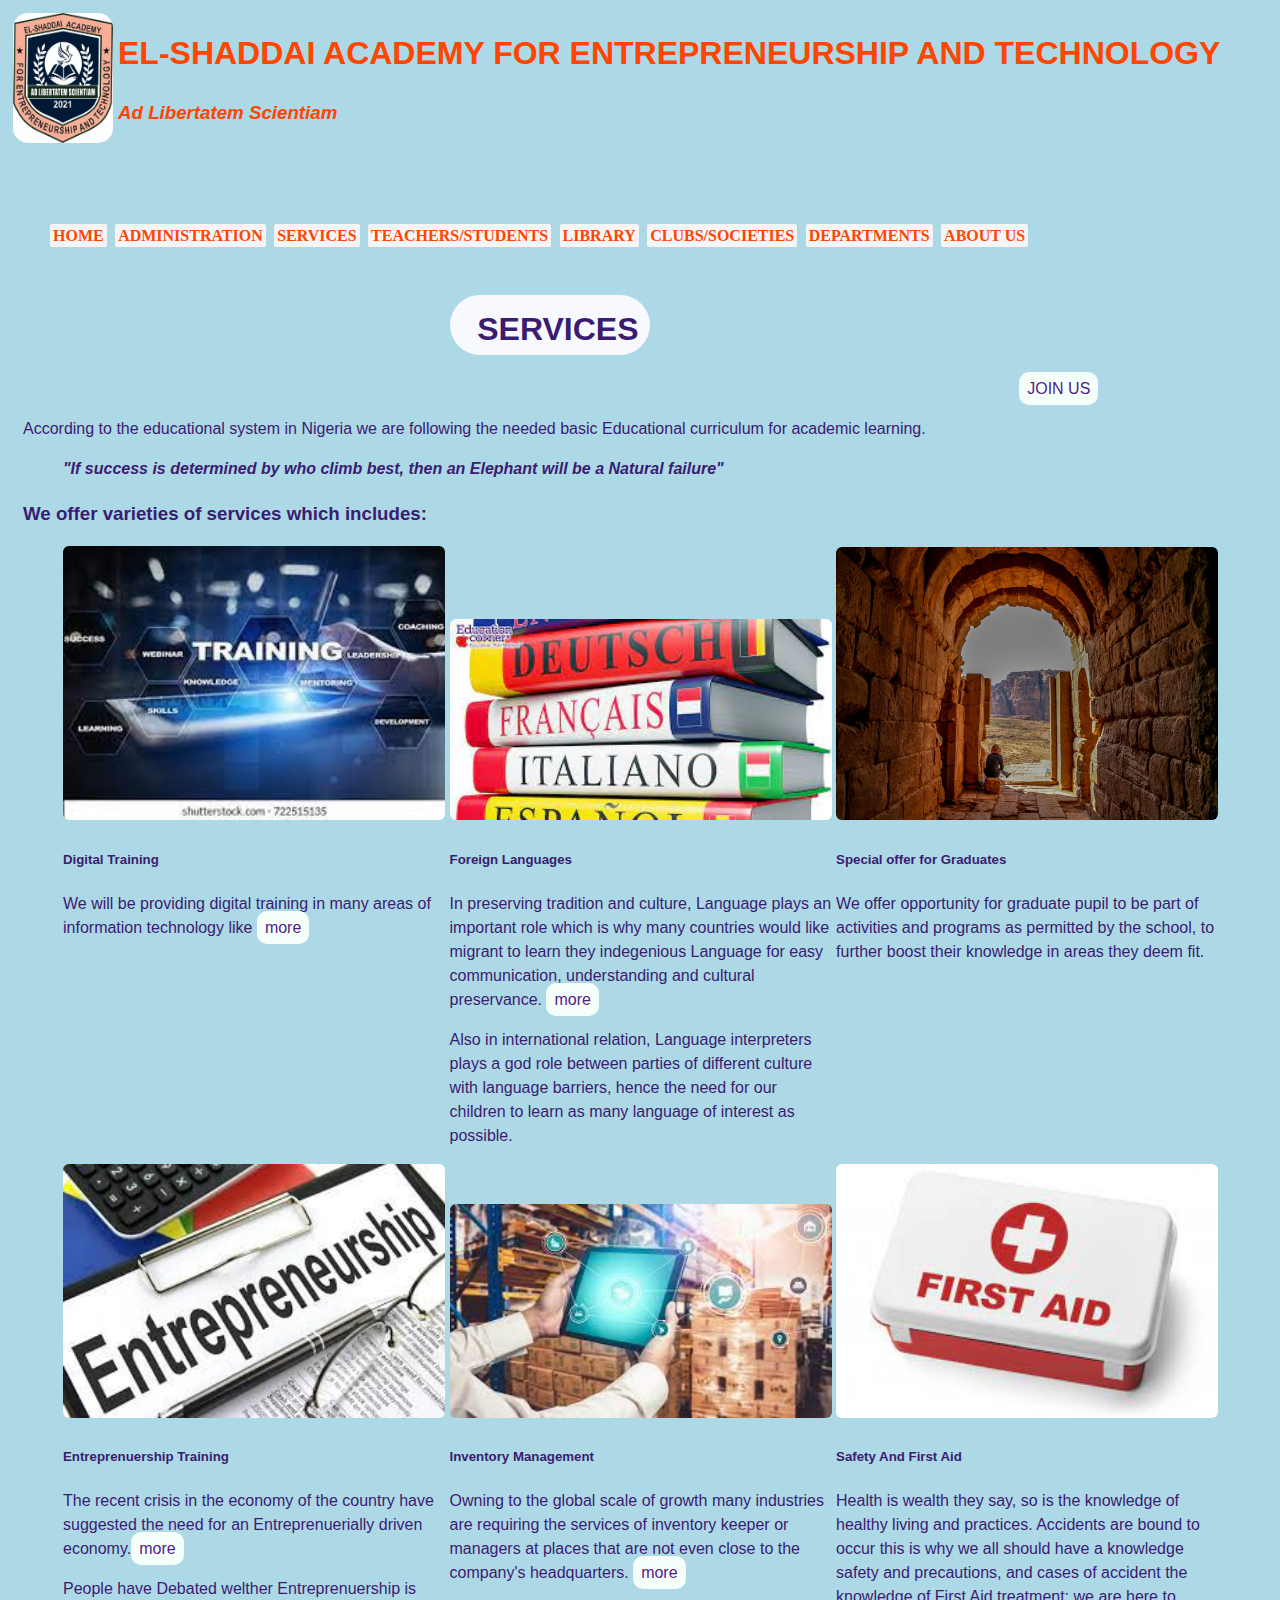
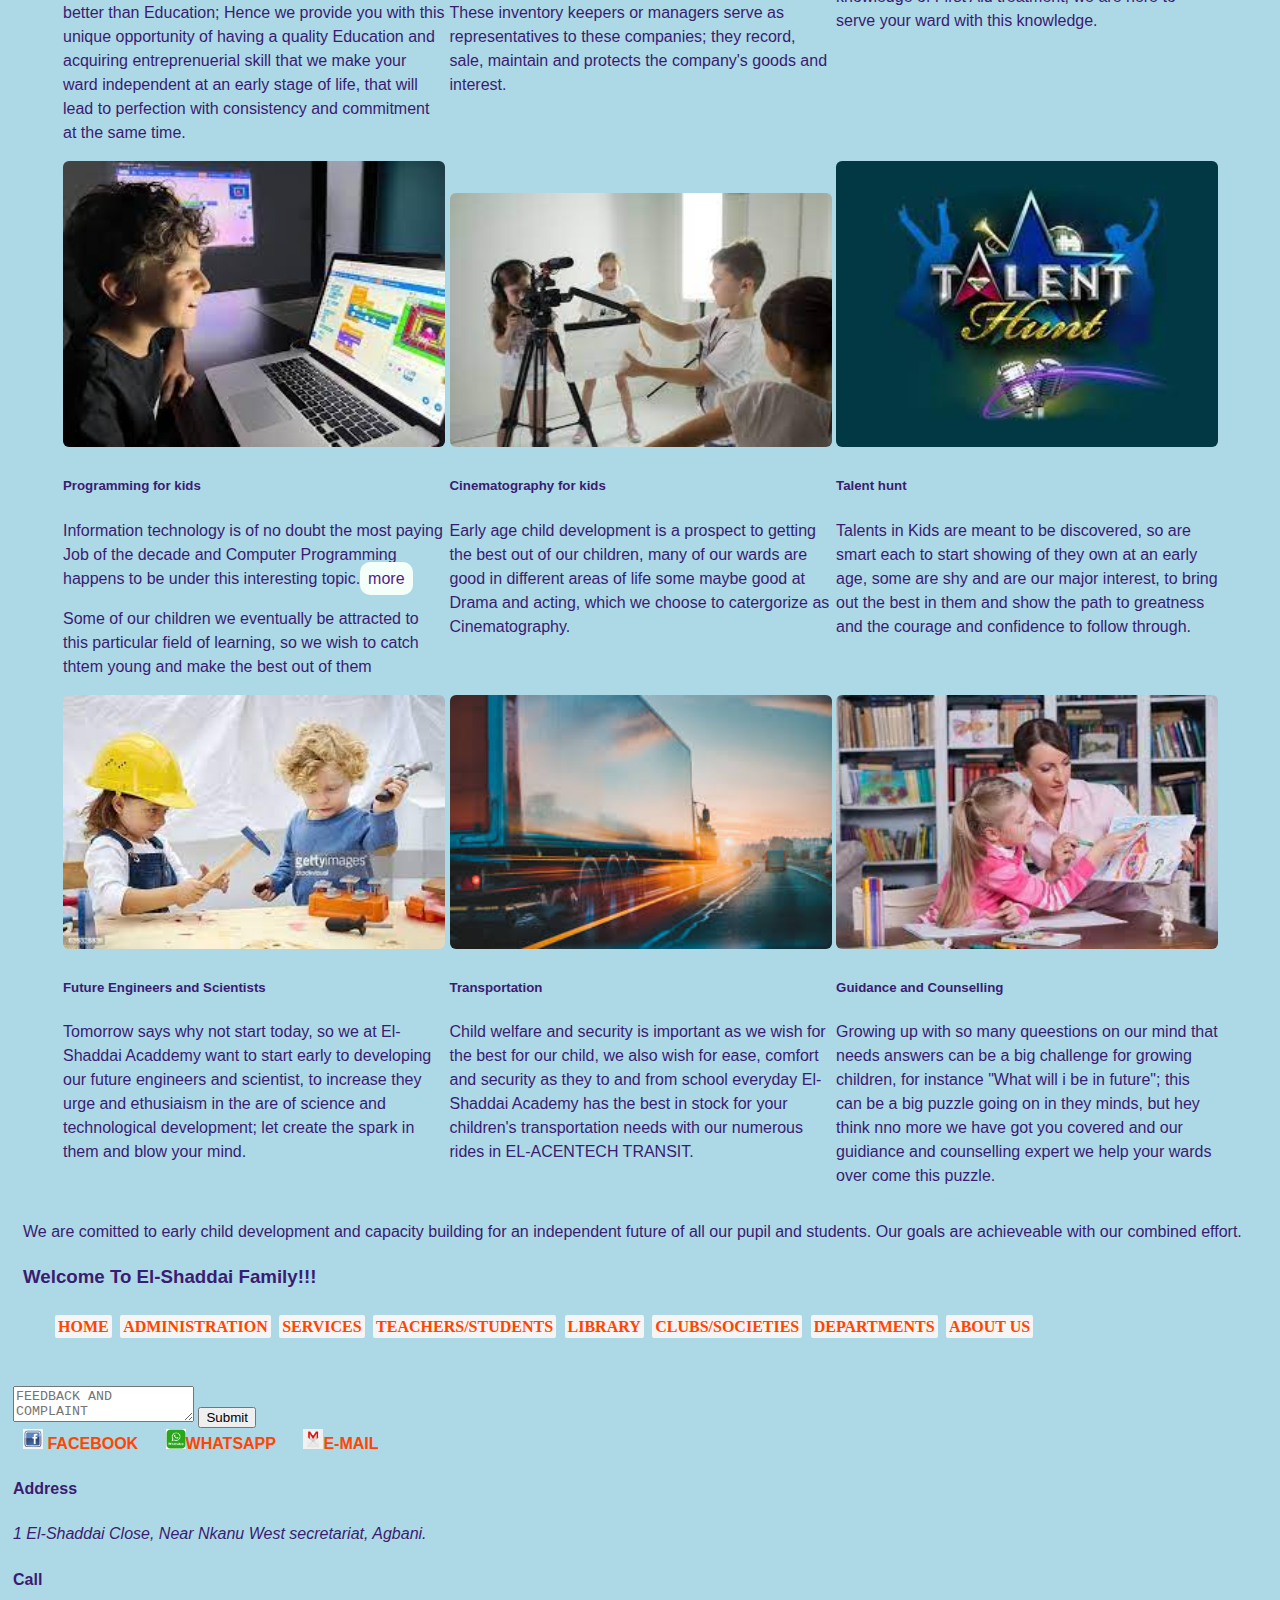
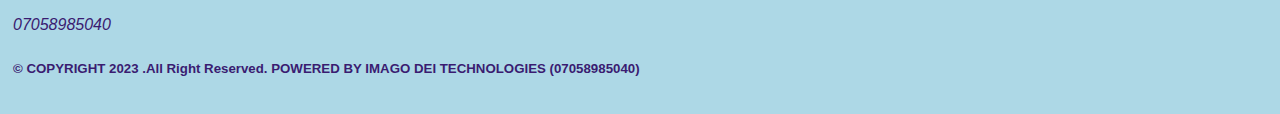
<file: services.html>
<!DOCTYPE html>
<html>
<head>
	<meta charset="utf-8">
	<meta name="viewport" content="width=device-width, initial-scale=1">
	<link rel="stylesheet" type="text/css" href="el-shaddai.css">
	<title>services</title>
</head>
<body>
	<header id="headlogo">
		<img src="elogo.jpg" alt="LOGO" height="130px" width="100px" >
		<span id="schname">
			<h1>EL-SHADDAI ACADEMY FOR ENTREPRENEURSHIP AND TECHNOLOGY</h1>
			<h3><i>Ad Libertatem Scientiam</i></h3>
		</span>
	</header>
	<nav id="navmenu">
		<ul>
			<li><a href="index.html">HOME</a></li>
			<li><a href="admin.html">ADMINISTRATION</a></li>
			<LI><a href="services.html">SERVICES</a></LI>
			<li><a href="teachers and students.html">TEACHERS/STUDENTS</a></li>
			<li><a href="libraryy.html">LIBRARY</a>	</li>
			<li><a href="">CLUBS/SOCIETIES</a></li>
			
			<li><a href="#">DEPARTMENTS</a></li>
			<li><a href="about us.html">ABOUT US</a></li>
		</ul>
	</nav>
	<div id="pagename1" align="left"><h1>SERVICES</h1>
		<a href="">JOIN US</a>
	</div>
	<div id="artbody">
		<p>
			According to the educational system in Nigeria we are following the needed basic Educational curriculum for academic learning.<blockquote><b><i>"If success is determined by who climb best, then an Elephant will be a Natural failure"</i></b></blockquote>
		</p>
		<h3>
		We offer varieties of services which includes:
		</h3>
		<ul id="serul">
		<li><img src="img/digit train.jpg" alt="digital training image"><p><h5>Digital Training</h5>We will be providing digital training in many areas of information technology like <a href="" target="blank">more</a></p></li>
		<li><img src="img/foreign languages.jpg" alt="foreign languages "><p><h5>Foreign Languages</h5>In preserving tradition and culture, Language plays an important role which is why many countries would like migrant to learn they indegenious Language for easy communication, understanding and cultural preservance. <a href="" target="blank">more</a> <p>Also in international relation, Language interpreters plays a god role between parties of different culture with language barriers, hence the need for our children to learn as many language of interest as possible.</p></p></li>
		<li><img src="img/img03.jpg" alt="programs for our graduated students"><p><h5>Special offer for Graduates  </h5>We offer opportunity for graduate pupil to be part of activities and programs as permitted by the school, to further boost their knowledge in areas they deem fit. </p>  </li>
		<li><img src="img/entreprenuer.jpg" alt="entreprenuership study for pupil"><p><h5>Entreprenuership Training</h5> The recent crisis in the economy of the country have suggested the need for an Entreprenuerially driven economy.<a href="" target="blank">more</a><p> People have Debated welther Entreprenuership is better than Education; Hence we provide you with this unique opportunity of having a quality Education and acquiring entreprenuerial skill that we make your ward independent at an early stage of life, that will lead to perfection with consistency and commitment at the same time.</p> </p></li>
		<li><img src="img/inventory.jpg" alt="How to manage inventory systems"><p><h5>Inventory Management </h5> Owning to the global scale of growth many industries are requiring the services of inventory keeper or managers at places that are not even close to the company's headquarters. <a href="" target="blank">more </a> <p>These inventory keepers or managers serve as representatives to these companies; they record, sale, maintain and protects the company's goods and interest. </p></p> </li>
		<li><img src="img/first aid.jpg" alt="Safety and first aid treatments"><p><h5>Safety And First Aid</h5> Health is wealth they say, so is the knowledge of healthy living and practices. Accidents are bound to occur this is why we all should have a knowledge safety and precautions, and cases of accident the knowledge of First Aid treatment; we are here to serve your ward with this knowledge. </p></li>
		<li><img src="img/kids program.jpg" alt="Programming in scratch for kids"><p><h5>Programming for kids</h5>Information technology is of no doubt the most paying Job of the decade and Computer Programming happens to be under this interesting topic.<a href="" target="blank">more </a> <p>Some of our children we eventually be attracted to this particular field of learning, so we wish to catch thtem young and make the best out of them</p></p></li>
		<!--<li><img src="" alt="CK">Computer for Kids,   </li>-->
		<li><img src="img/cinema.jpg" alt="Cinema or movie making for kids"><p><h5>Cinematography for kids</h5>Early age child development is a prospect to getting the best out of our children, many of our wards are good in different areas of life some maybe good at Drama and acting, which we choose to catergorize as Cinematography.</p></li>
		<li><img src="img/talent.jpg" alt="Talent hunt for kids"><p><h5>Talent hunt</h5> Talents in Kids are meant to be discovered, so are smart each to start showing of they own at an early age, some are shy and are our major interest, to bring out the best in them and show the path to greatness and the courage and confidence to follow through. </p></li>
		<li><img src="img/child engineer.jpg" alt="young inventors and scientists"><p><h5>Future Engineers and Scientists </h5> Tomorrow says why not start today, so we at El-Shaddai Acaddemy want to start early to developing our future engineers and scientist, to increase they urge and ethusiaism in the are of science and technological development; let create the spark in them and blow your mind. </p> </li>
		<!--<li><img src="img/spl.jpg" alt="sports and play grounds">Sports Lounge</li>-->
		<li><img src="img/trss.jpg" alt="El-Acentech transit suport for school transportation coverage"><p><h5> Transportation</h5> Child welfare and security is important as we wish for the best for our child, we also wish for ease, comfort and security as they to and from school everyday El-Shaddai Academy has the best in stock for your children's transportation needs with our numerous rides in EL-ACENTECH TRANSIT. </p></li>
		<li><img src="img/coun.jpg" alt="guiding children through personal challenges and career guide"> <p><h5>Guidance and Counselling </h5> Growing up with so many queestions on our mind that needs answers can be a big challenge for growing children, for instance "What will i be in future"; this can be a big puzzle going on in they minds, but hey think nno more we have got you covered and our guidiance and counselling expert we help your wards over come this puzzle. </p> </li>
		</ul>
		</p>
		<p>
			We are comitted to early child development and  capacity building for an independent future of all our pupil and students. Our goals are achieveable with our combined effort.
			<h3>Welcome To El-Shaddai Family!!!</h3>
		</p>
	</div>




	<footer id="foot">
	<div>
	<ul id="navmenu">
			<li><a href="index.html">HOME</a></li>
			<li><a href="admin.html">ADMINISTRATION</a></li>
			<LI><a href="services.html">SERVICES</a></LI>
			<li><a href="teachers and students.html">TEACHERS/STUDENTS</a></li>
			<li><a href="library.html">LIBRARY</a>	</li>
			<li><a href="">CLUBS/SOCIETIES</a></li>
			
			<li><a href="#">DEPARTMENTS</a></li>
			<li><a href="about us.html">ABOUT US</a></li>
		</ul>
	</div>
	<div>
		<form>
			<h4></h4>
			<textarea  placeholder="FEEDBACK AND COMPLAINT"></textarea>
			<input type="submit" name="">
		</form>
	</div>
	<div>

		
	<span id="socialicon" class="soicon">
		<a href="" ><img src="img/facebook.jpg" alt="FACEBOOK"> <b>FACEBOOK</b></a>
		<a href=""><img src="img/whatsapp.png" alt="WHATSAPP"><b>WHATSAPP</b></a> 
		<a href="mailto:el-shaddaiagbani@gmail.com"><img src="img/email.jpg" alt="E-MAIL"><b>E-MAIL</b></a>
		<h4>Address</h4> <i>1 El-Shaddai Close, Near Nkanu West secretariat, Agbani.</i>
		<h4>Call</h4> <i>07058985040</i>

	</span>

	<h5 id="CRITE">&#169 COPYRIGHT 2023 .All Right Reserved. POWERED BY IMAGO DEI TECHNOLOGIES (07058985040)</h5>
	
</div>
</footer>

</body>
</html>
</file>
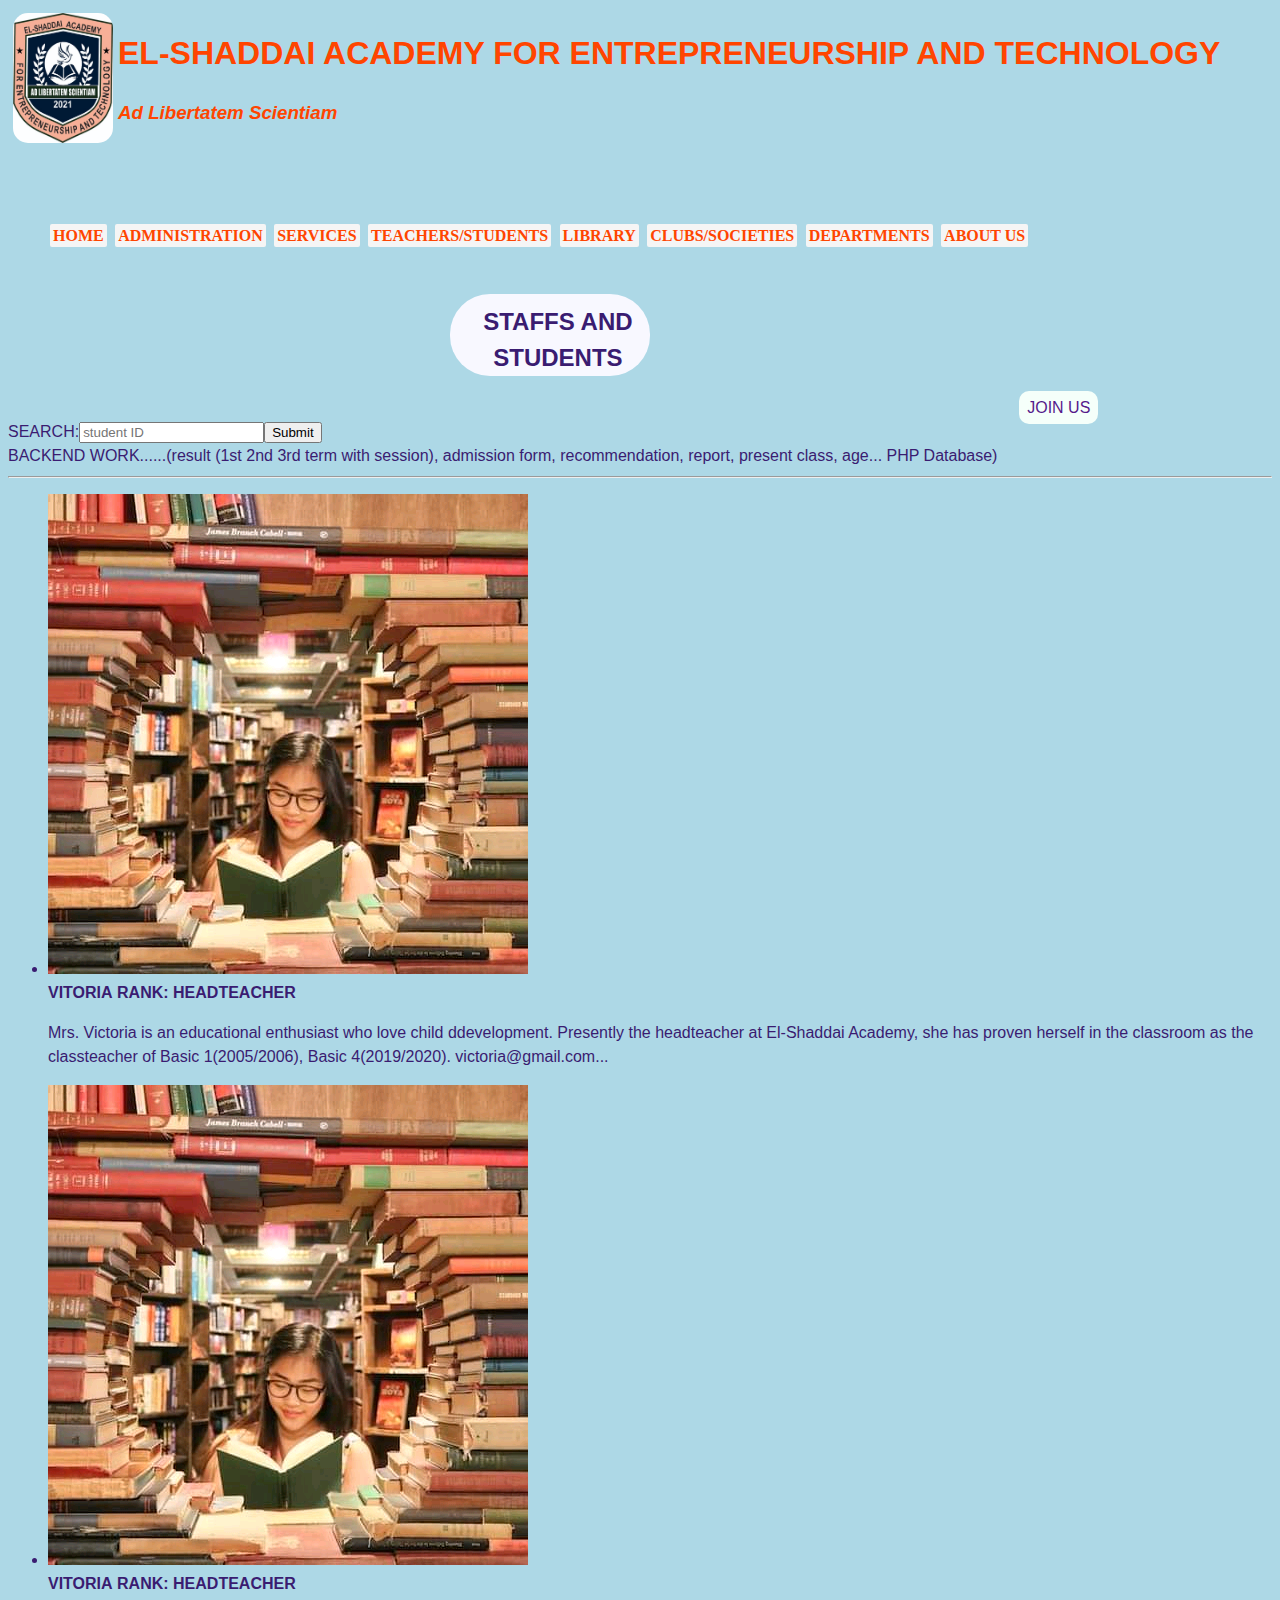
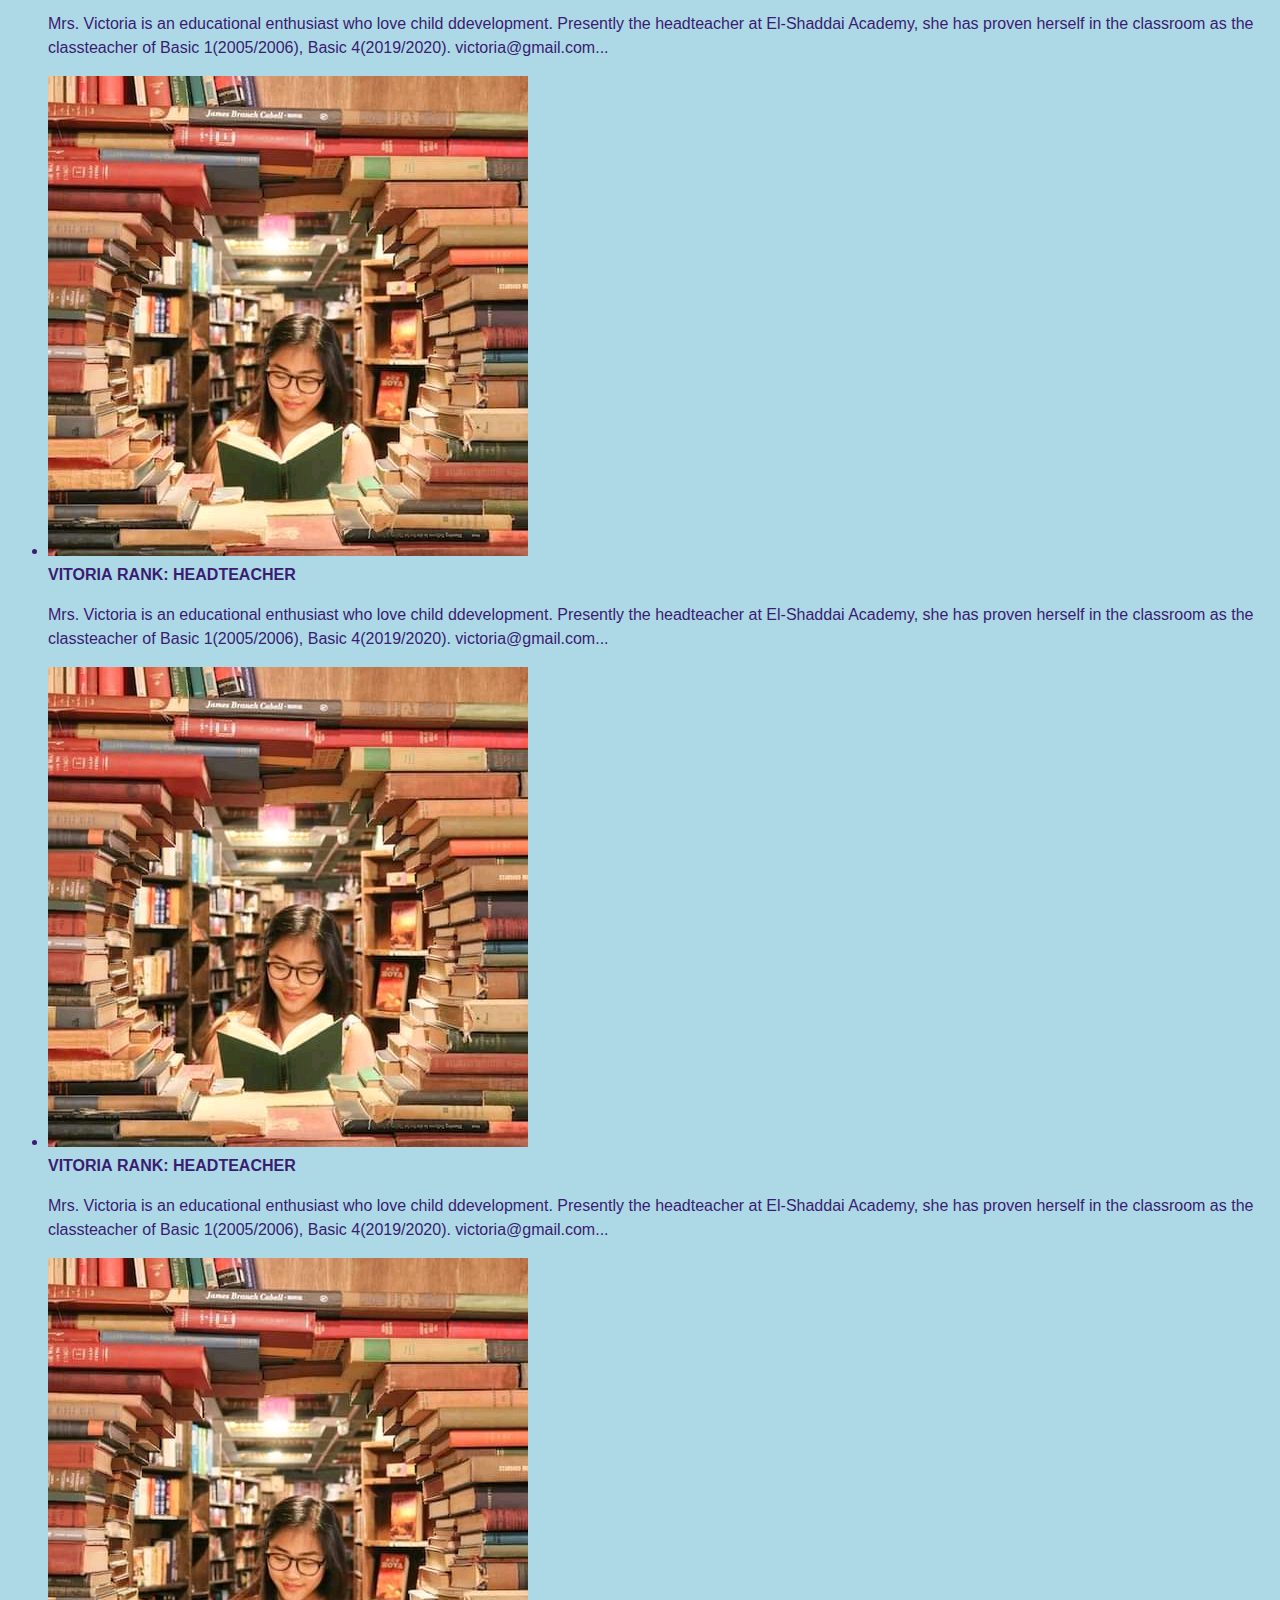
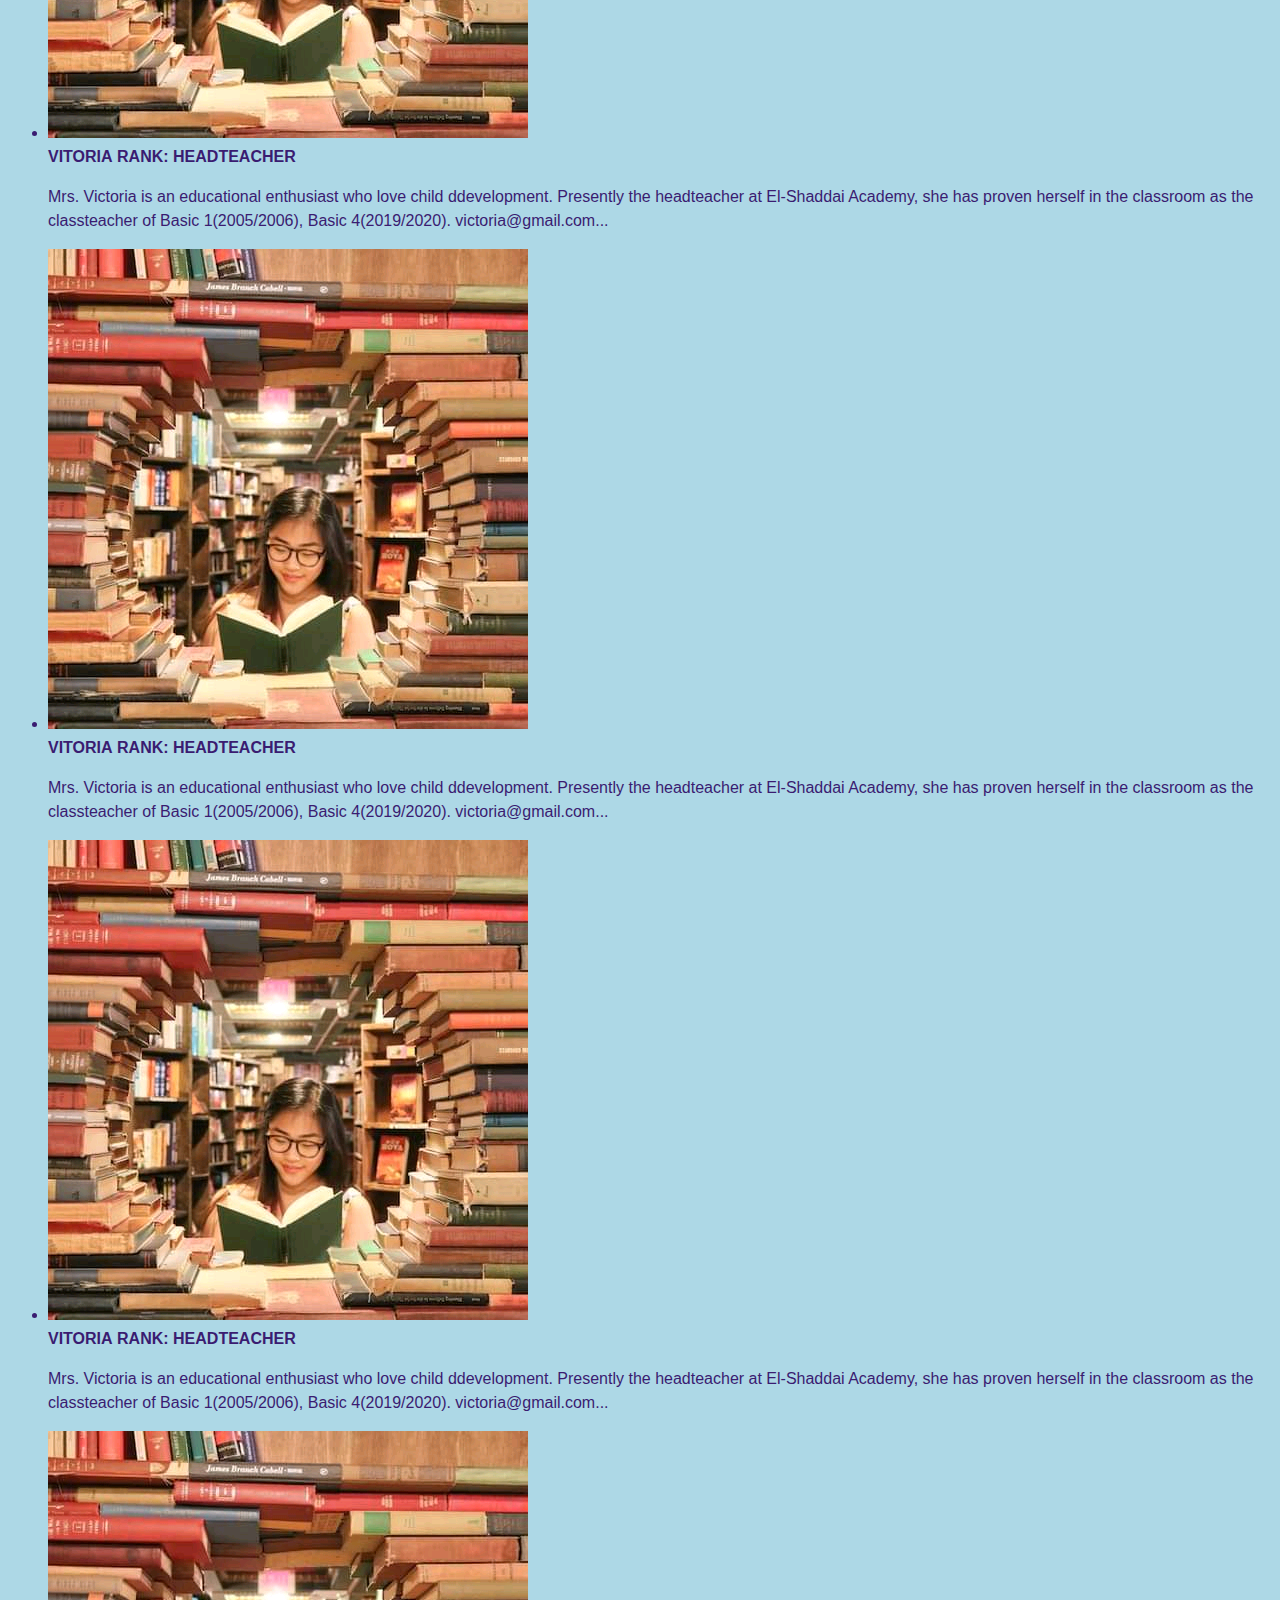
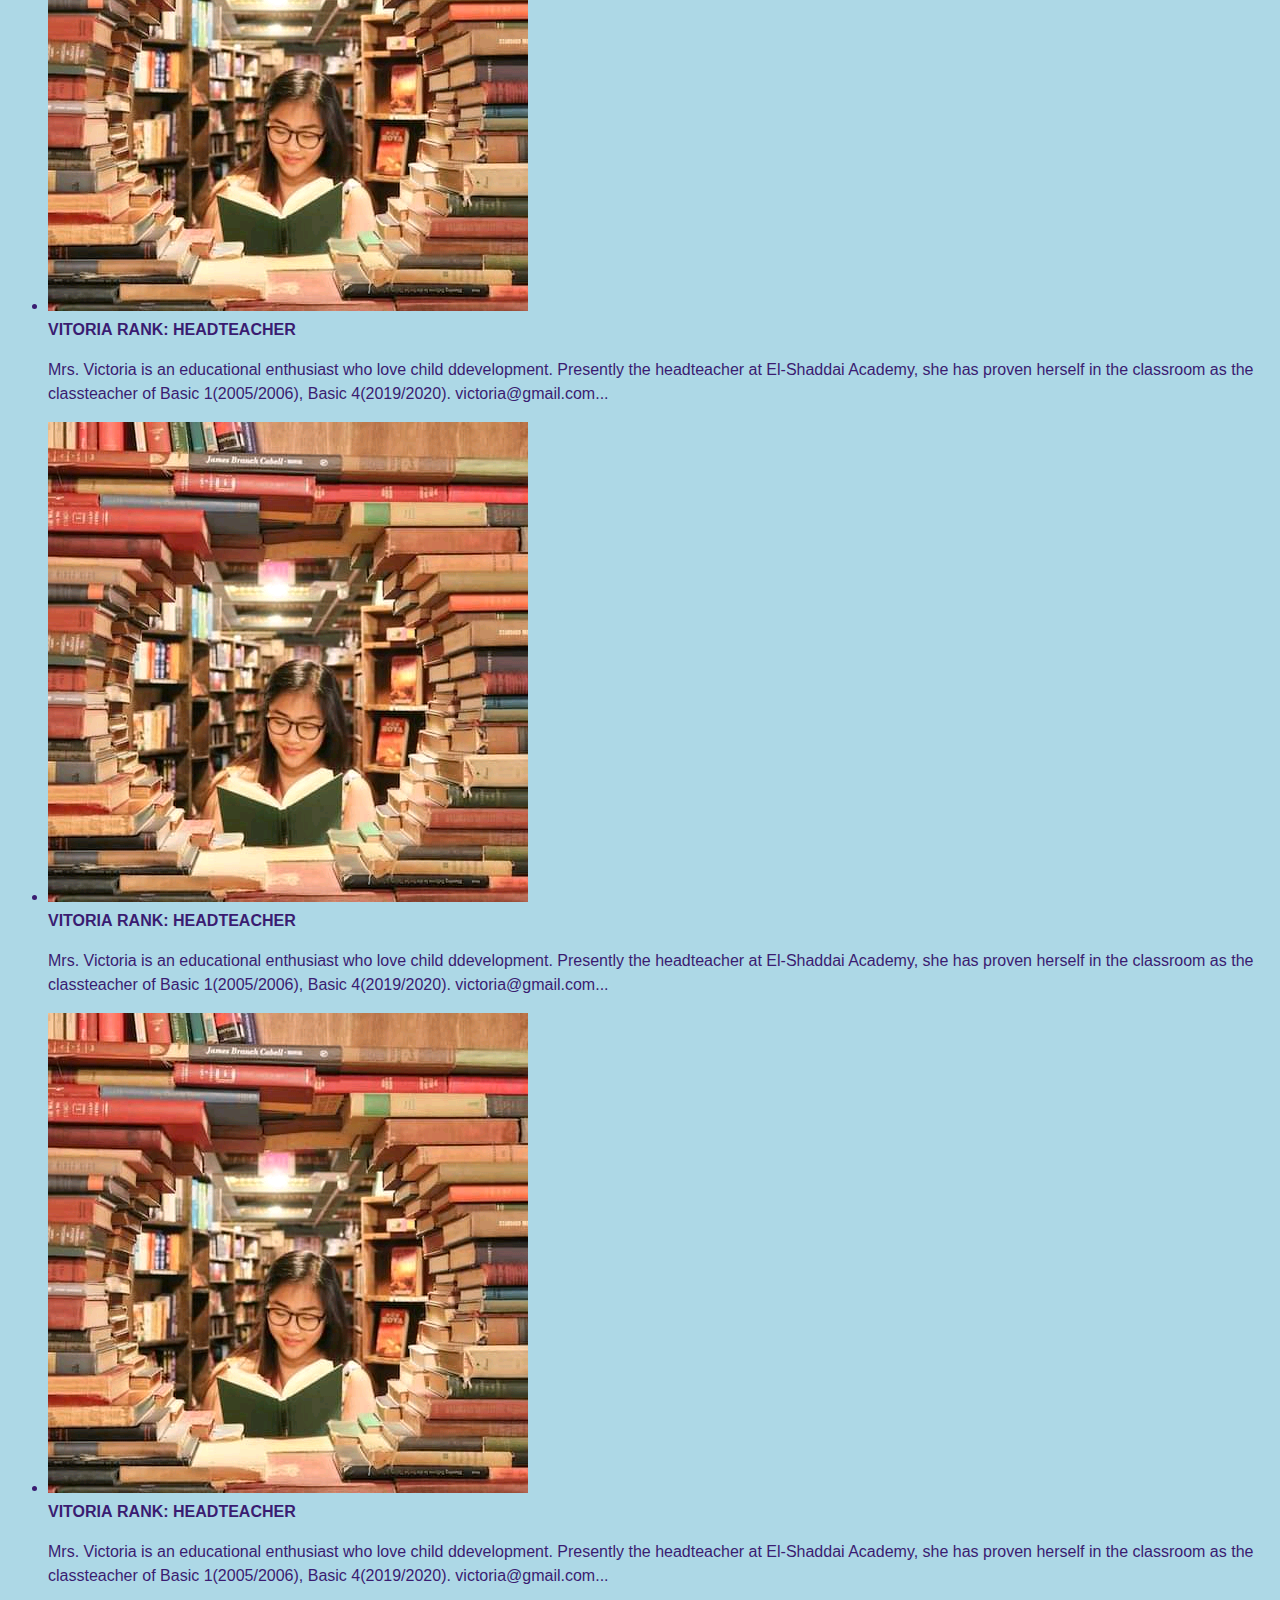
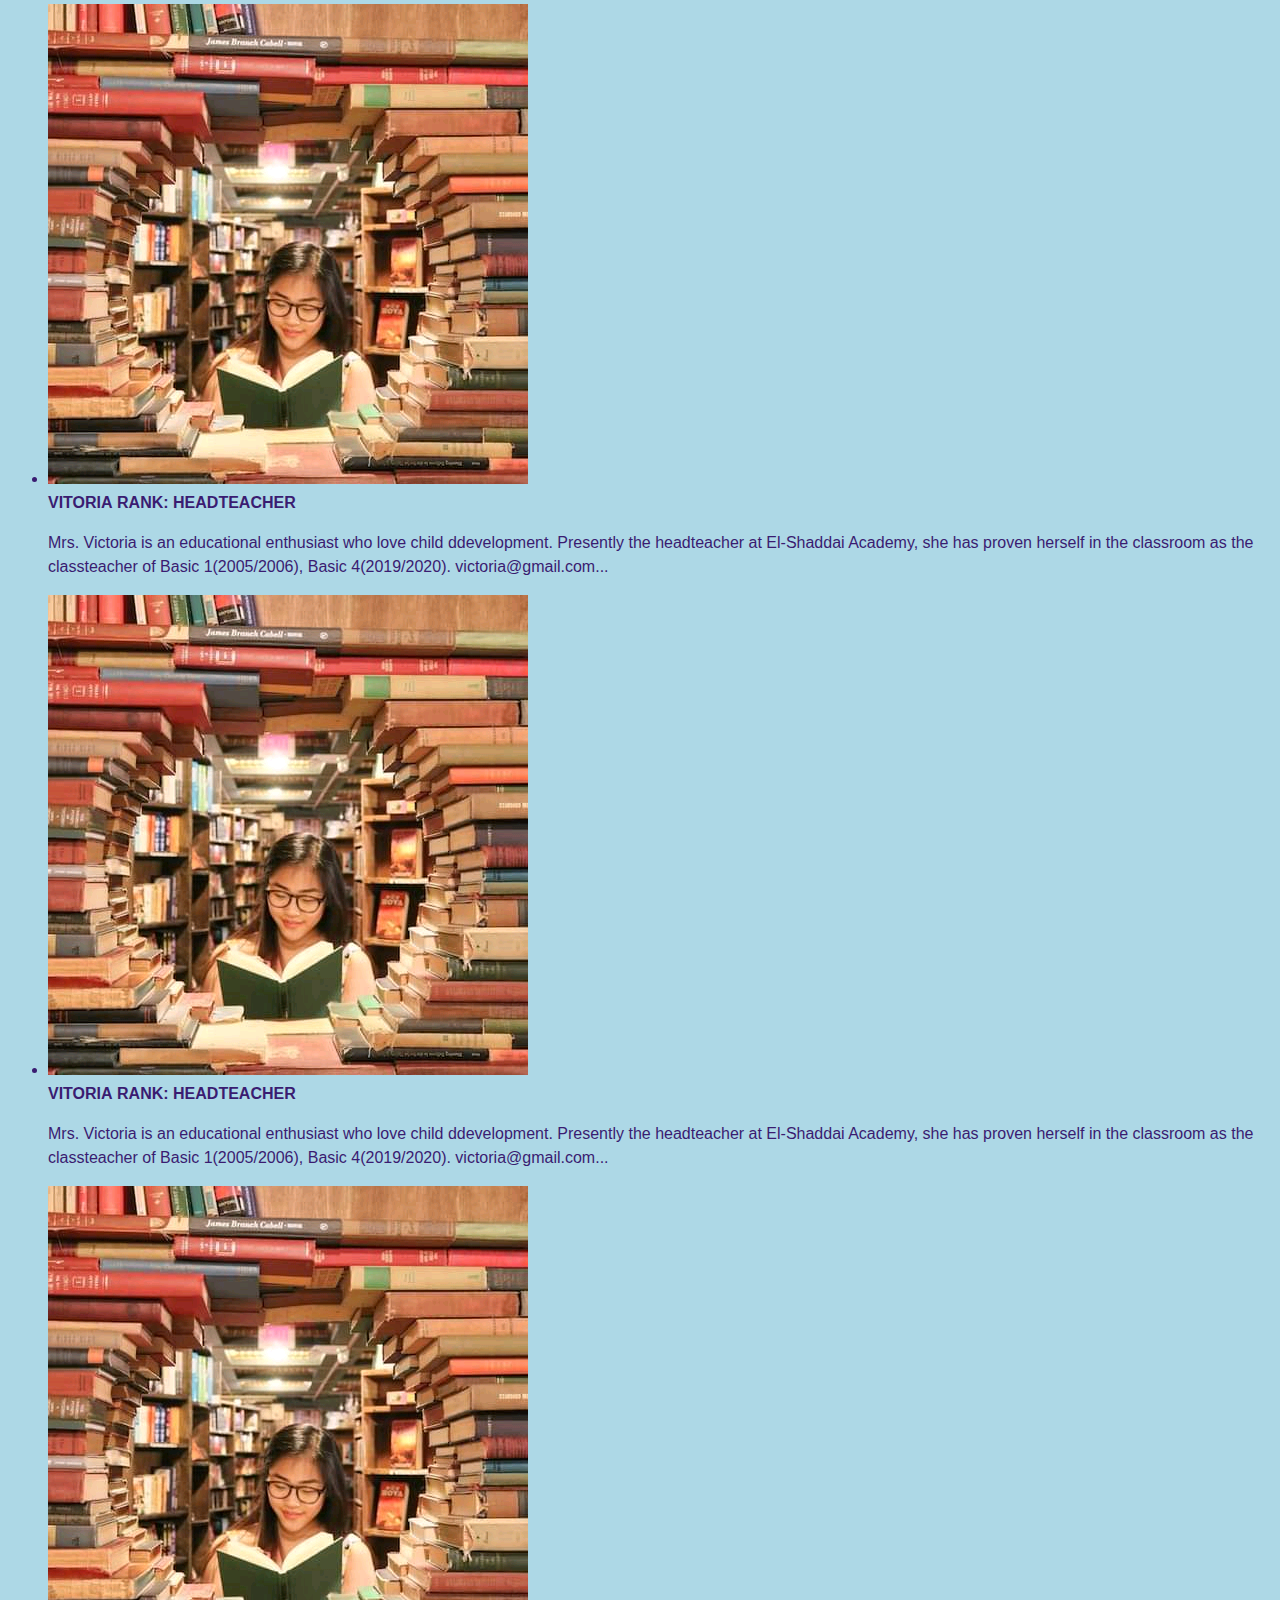
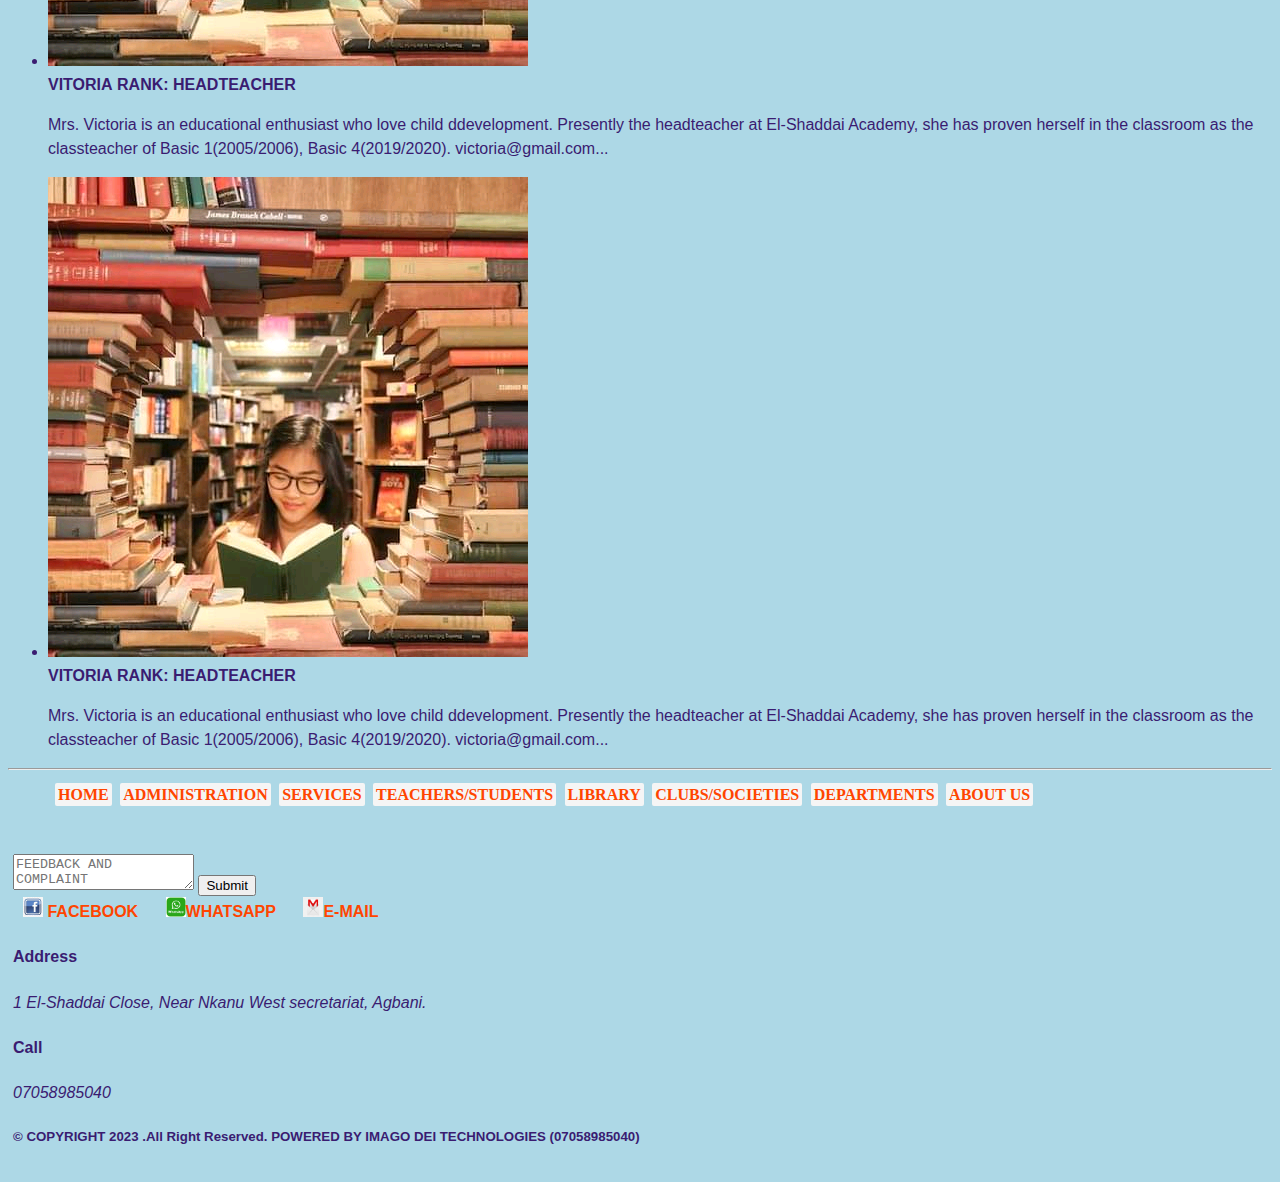
<file: teachers and students.html>
<!DOCTYPE html>
<html>
<head>
	<meta charset="utf-8">
	<meta name="viewport" content="width=device-width, initial-scale=1">
	<link rel="stylesheet" type="text/css" href="el-shaddai.css">
	<title>teachers and students</title>
</head>
<body>


	<header id="headlogo">
		<img src="elogo.jpg" alt="LOGO" height="130px" width="100px" >
		<span id="schname">
			<h1>EL-SHADDAI ACADEMY FOR ENTREPRENEURSHIP AND TECHNOLOGY</h1>
			<h3><i>Ad Libertatem Scientiam</i></h3>
		</span>
	</header>
	<nav id="navmenu">
		<ul>
			<li><a href="index.html">HOME</a></li>
			<li><a href="admin.html">ADMINISTRATION</a></li>
			<LI><a href="services.html">SERVICES</a></LI>
			<li><a href="teachers and students.html">TEACHERS/STUDENTS</a></li>
			<li><a href="library.html">LIBRARY</a>	</li>
			<li><a href="#">CLUBS/SOCIETIES</a></li>
			
			<li><a href="#">DEPARTMENTS</a></li>
			<li><a href="about us.html">ABOUT US</a></li>
		</ul>
	</nav>
	<div id="pagename1" align="left"><h2>STAFFS AND STUDENTS</h2>
		<a href="">JOIN US</a>
	</div>

	<div>
		<div>
			<form>
				<label for="search">SEARCH:</label><input type="text" name="search" placeholder="student ID"><input type="submit" name="submit"><br>
				BACKEND WORK......(result (1st 2nd 3rd term with session), admission form, recommendation, report, present class, age... PHP Database)
			</form>
		</div><hr>

		<span>
			<ul>
				<li>
					<img src="img/library.jpg" alt="staff" ><br>
					<strong>VITORIA</strong> <strong id="rank"> RANK: HEADTEACHER</strong><br>
					<p>
						Mrs. Victoria is an educational enthusiast who love child ddevelopment. Presently the headteacher at El-Shaddai Academy, she has proven herself in the classroom as the classteacher of Basic 1(2005/2006), Basic 4(2019/2020). victoria@gmail.com...
					</p>

				</li>

				<li>
					<img src="img/library.jpg" alt="staff" ><br>
					<strong>VITORIA</strong> <strong id="rank"> RANK: HEADTEACHER</strong><br>
					<p>
						Mrs. Victoria is an educational enthusiast who love child ddevelopment. Presently the headteacher at El-Shaddai Academy, she has proven herself in the classroom as the classteacher of Basic 1(2005/2006), Basic 4(2019/2020). victoria@gmail.com...
					</p>

				</li>

				<li>
					<img src="img/library.jpg" alt="staff" ><br>
					<strong>VITORIA</strong> <strong id="rank"> RANK: HEADTEACHER</strong><br>
					<p>
						Mrs. Victoria is an educational enthusiast who love child ddevelopment. Presently the headteacher at El-Shaddai Academy, she has proven herself in the classroom as the classteacher of Basic 1(2005/2006), Basic 4(2019/2020). victoria@gmail.com...
					</p>

				</li>

				<li>
					<img src="img/library.jpg" alt="staff" ><br>
					<strong>VITORIA</strong> <strong id="rank"> RANK: HEADTEACHER</strong><br>
					<p>
						Mrs. Victoria is an educational enthusiast who love child ddevelopment. Presently the headteacher at El-Shaddai Academy, she has proven herself in the classroom as the classteacher of Basic 1(2005/2006), Basic 4(2019/2020). victoria@gmail.com...
					</p>

				</li>

				<li>
					<img src="img/library.jpg" alt="staff" ><br>
					<strong>VITORIA</strong> <strong id="rank"> RANK: HEADTEACHER</strong><br>
					<p>
						Mrs. Victoria is an educational enthusiast who love child ddevelopment. Presently the headteacher at El-Shaddai Academy, she has proven herself in the classroom as the classteacher of Basic 1(2005/2006), Basic 4(2019/2020). victoria@gmail.com...
					</p>

				</li>

				<li>
					<img src="img/library.jpg" alt="staff" ><br>
					<strong>VITORIA</strong> <strong id="rank"> RANK: HEADTEACHER</strong><br>
					<p>
						Mrs. Victoria is an educational enthusiast who love child ddevelopment. Presently the headteacher at El-Shaddai Academy, she has proven herself in the classroom as the classteacher of Basic 1(2005/2006), Basic 4(2019/2020). victoria@gmail.com...
					</p>

				</li>

				<li>
					<img src="img/library.jpg" alt="staff" ><br>
					<strong>VITORIA</strong> <strong id="rank"> RANK: HEADTEACHER</strong><br>
					<p>
						Mrs. Victoria is an educational enthusiast who love child ddevelopment. Presently the headteacher at El-Shaddai Academy, she has proven herself in the classroom as the classteacher of Basic 1(2005/2006), Basic 4(2019/2020). victoria@gmail.com...
					</p>

				</li>

				<li>
					<img src="img/library.jpg" alt="staff" ><br>
					<strong>VITORIA</strong> <strong id="rank"> RANK: HEADTEACHER</strong><br>
					<p>
						Mrs. Victoria is an educational enthusiast who love child ddevelopment. Presently the headteacher at El-Shaddai Academy, she has proven herself in the classroom as the classteacher of Basic 1(2005/2006), Basic 4(2019/2020). victoria@gmail.com...
					</p>

				</li>

				<li>
					<img src="img/library.jpg" alt="staff" ><br>
					<strong>VITORIA</strong> <strong id="rank"> RANK: HEADTEACHER</strong><br>
					<p>
						Mrs. Victoria is an educational enthusiast who love child ddevelopment. Presently the headteacher at El-Shaddai Academy, she has proven herself in the classroom as the classteacher of Basic 1(2005/2006), Basic 4(2019/2020). victoria@gmail.com...
					</p>

				</li>

				<li>
					<img src="img/library.jpg" alt="staff" ><br>
					<strong>VITORIA</strong> <strong id="rank"> RANK: HEADTEACHER</strong><br>
					<p>
						Mrs. Victoria is an educational enthusiast who love child ddevelopment. Presently the headteacher at El-Shaddai Academy, she has proven herself in the classroom as the classteacher of Basic 1(2005/2006), Basic 4(2019/2020). victoria@gmail.com...
					</p>

				</li>

				<li>
					<img src="img/library.jpg" alt="staff" ><br>
					<strong>VITORIA</strong> <strong id="rank"> RANK: HEADTEACHER</strong><br>
					<p>
						Mrs. Victoria is an educational enthusiast who love child ddevelopment. Presently the headteacher at El-Shaddai Academy, she has proven herself in the classroom as the classteacher of Basic 1(2005/2006), Basic 4(2019/2020). victoria@gmail.com...
					</p>

				</li>

				<li>
					<img src="img/library.jpg" alt="staff" ><br>
					<strong>VITORIA</strong> <strong id="rank"> RANK: HEADTEACHER</strong><br>
					<p>
						Mrs. Victoria is an educational enthusiast who love child ddevelopment. Presently the headteacher at El-Shaddai Academy, she has proven herself in the classroom as the classteacher of Basic 1(2005/2006), Basic 4(2019/2020). victoria@gmail.com...
					</p>

				</li>

				<li>
					<img src="img/library.jpg" alt="staff" ><br>
					<strong>VITORIA</strong> <strong id="rank"> RANK: HEADTEACHER</strong><br>
					<p>
						Mrs. Victoria is an educational enthusiast who love child ddevelopment. Presently the headteacher at El-Shaddai Academy, she has proven herself in the classroom as the classteacher of Basic 1(2005/2006), Basic 4(2019/2020). victoria@gmail.com...
					</p>

				</li>

				<li>
					<img src="img/library.jpg" alt="staff" ><br>
					<strong>VITORIA</strong> <strong id="rank"> RANK: HEADTEACHER</strong><br>
					<p>
						Mrs. Victoria is an educational enthusiast who love child ddevelopment. Presently the headteacher at El-Shaddai Academy, she has proven herself in the classroom as the classteacher of Basic 1(2005/2006), Basic 4(2019/2020). victoria@gmail.com...
					</p>

				</li>
			</ul>
		</span>
		<hr>
		


	</div>








	<footer id="foot">
	<div>
	<ul id="navmenu">
			<li><a href="index.html">HOME</a></li>
			<li><a href="admin.html">ADMINISTRATION</a></li>
			<LI><a href="services.html">SERVICES</a></LI>
			<li><a href="teachers and students.html">TEACHERS/STUDENTS</a></li>
			<li><a href="library.html">LIBRARY</a>	</li>
			<li><a href="#">CLUBS/SOCIETIES</a></li>
			
			<li><a href="#">DEPARTMENTS</a></li>
			<li><a href="about us.html">ABOUT US</a></li>
		</ul>
	</div>
	<div>
		<form>
			<h4></h4>
			<textarea  placeholder="FEEDBACK AND COMPLAINT"></textarea>
			<input type="submit" name="">
		</form>
	</div>
	<div>

		
	<span id="socialicon" class="soicon">
		<a href="" ><img src="img/facebook.jpg" alt="FACEBOOK"> <b>FACEBOOK</b></a>
		<a href=""><img src="img/whatsapp.png" alt="WHATSAPP"><b>WHATSAPP</b></a> 
		<a href="mailto:el-shaddaiagbani@gmail.com"><img src="img/email.jpg" alt="E-MAIL"><b>E-MAIL</b></a>
		<h4>Address</h4> <i>1 El-Shaddai Close, Near Nkanu West secretariat, Agbani.</i>
		<h4>Call</h4> <i>07058985040</i>

	</span>

	<h5 id="CRITE"> &#169 COPYRIGHT 2023 .All Right Reserved. POWERED BY IMAGO DEI TECHNOLOGIES (07058985040)</h5>
	
</div>
</footer>

</body>
</html>
</file>
<file: el-shaddai.css>
:root{
	--cream :#fad4ae;
	--lightb: #b6e3e9;
	--deepp: #452f70;
}


*{
	box-sizing: border-box;
}


body {
  margin: ;
  font-family: "Poppins", sans-serif;
  font-size: 1rem;
  font-weight: 400;
  line-height: 1.5;
  color: #3a1c71;
  text-align: left;
  background-color: lightblue;
}


#headlogo {
	/**background-image:url(cbridge.jpg);*/
	/**background-color: #fad4ae;*/
	background:-moz-linear-gradient( top,#fad4ae,#452f70);
	background-repeat: no-repeat;
	border-radius: 10px;
	background-size: 100% 100%;
	min-height: 200px;
	width: 100%;
	display: inline-table;


}


#headlogo img{
	margin:5px;
	border-radius: 15px;
	float: left;
	
}



#headlogo span{
	margin:0px;
	float: left;
	color: orangered;

}
#navmenu{
	margin-top: 0px;
}

#navmenu  {
	background-color: ;
	width: 100%;
	height: 50px;
	color: orangered;
	

}

#navmenu li{
	list-style-type: none;
	display: inline-table;

}
#navmenu  li a{
	font-family:fantasy;
	font-weight: bolder;
	text-decoration: none;
	background-color:whitesmoke ;
	margin: 2px;
	border-radius: 2px;
	color: orangered;
	padding: 3px;
}

#navmenu  li a:hover{
	background-color: blueviolet;
}
#pagename1 h1,h2 {
	align: center;
	text-align: center;
	margin-left: 35%;
	min-height: 60px;
	width: 200px;
	background-color: ghostwhite;
	border-radius: 40px;
	padding:10px 0px 0px 15px ;
}

#pagename2 h1 {
	align: center;
	margin-left: 35%;
	height: 60px;
	width: 300px;
	background-color: ghostwhite;
	border-radius: 40px;
	padding:10px 0px 0px 15px ;
}
#pagename1 a{
	margin-left: 80%;
	height: 40px;
	border-radius: 30px;
	text-decoration: none;
	background-color: mintcream;
	padding: 8px;
	border-radius: 10px;
}

#pagename2 a{
	margin-left: 80%;
	height: 40px;
	border-radius: 30px;
	text-decoration: none;
	background-color: mintcream;
	padding: 8px;
	border-radius: 10px;
}

#artbody div h1{
	
	margin-left: 45%;
	height: 70px;
	width: 90px;
	background-color: ghostwhite;
	border-radius: 40px;
	padding:15px 0px 0px 10px ;
	
}

#artbody {
	margin: 15px;

}


#artbody #serul{

}


#artbody #serul li{
	list-style-type: none;
	display: inline-table;
	width: 32%;
	height: ;
	justify-items: ;
	
	border-radius: 10px;

}

#serul li p{
	text-align:  ;
	justify-content:space-evenly;

}

#serul li a{
	margin: 0px;
}
#serul li img{
	width: 100%;
	border-radius: 6px;
	min-height: 200px;
	max-height: 350px;
}
#artbody a {

	margin-left: 65%;
	height: 40px;
	border-radius: 30px;
	text-decoration: none;
	background-color: mintcream;
	padding: 8px;
	border-radius: 10px;

}
#sectbody {
	width: 100%;
	


}

 #slide{
	
	height: 300px;
	width: 100%;
	background-color: ;
	

}
#sectbody #par{
	
	background-color: ;
	min-height: 350px;
	border-radius: 15px;
}


#par #recom{
	position: sticky;
	float: right;
	background-color: white;
	border-radius: 15px;
	width: 28%;
	min-height: 330px;
	display: inline-table;
	text-align: ;
	text-overflow: auto;
	background-image: url();
	background-repeat: no-repeat;
	background-size: cover;
	color: red;
	opacity: 0.5;
	margin: 10px;
	

	
}
#recom h3{
	text-align: center;
}


#par p{
	width: 68%;
	padding: 10px 10px 5px 10px;
	
}

#blog{
	background-color: floralwhite;
	width: 100%;
	min-height: 100px;
	font-family: ;
	border-radius: 15px;
	text-align: center;

}

#advert{
	background-color: white;
	width: 100%;
	min-height: 250px;
	border-radius: 15px;
	text-align: center;
}

#foot{
	background: -moz-linear-gradient(bottom, black, darkblue);
	display: inline-table;
	border-radius: 15px;
	width: 100%;
	padding: 5px;

}
#foot div ul {
	margin: px;
}

#socialicon a{
	display: ;
	margin: 10px;
	padding: 0px 3px 0px 0px;
	text-decoration: none;
	color: orangered;

}

#socialicon img{
	width: 20px;
	height: 20px;
}
</file>
